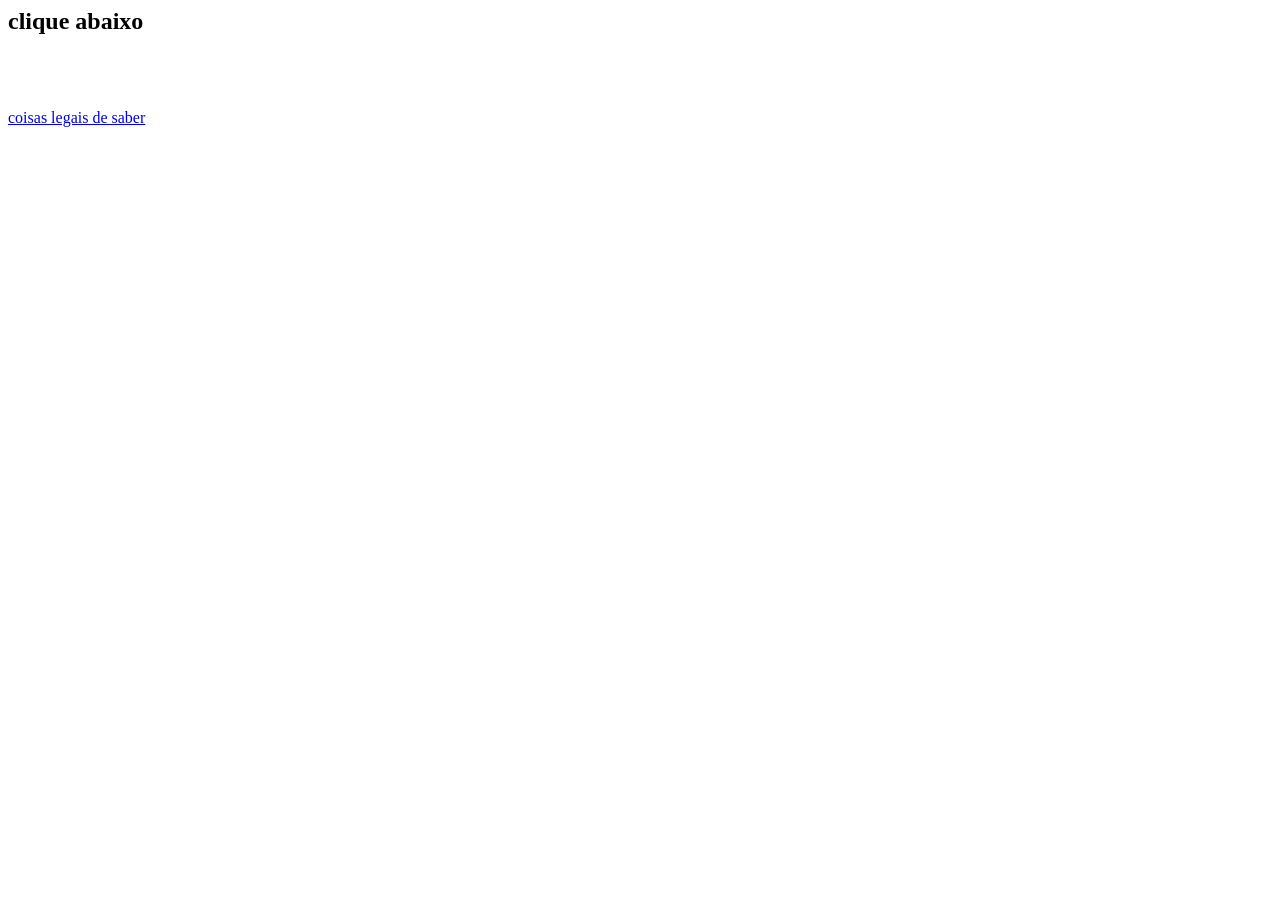
<file: index.html>
<html lang="pt-br">
<head>
  <link rel="icon" type="image/png" href="pics/image.png"/>
    <title>
      bom dia
    </title>
  </head>
  <body>
    <h2> clique abaixo </h2>
    <br>
    
    <br>
      <br>
      <a href="/outros">
        coisas legais de saber
      </a>
      <br>
  </body>
</html>
</file>
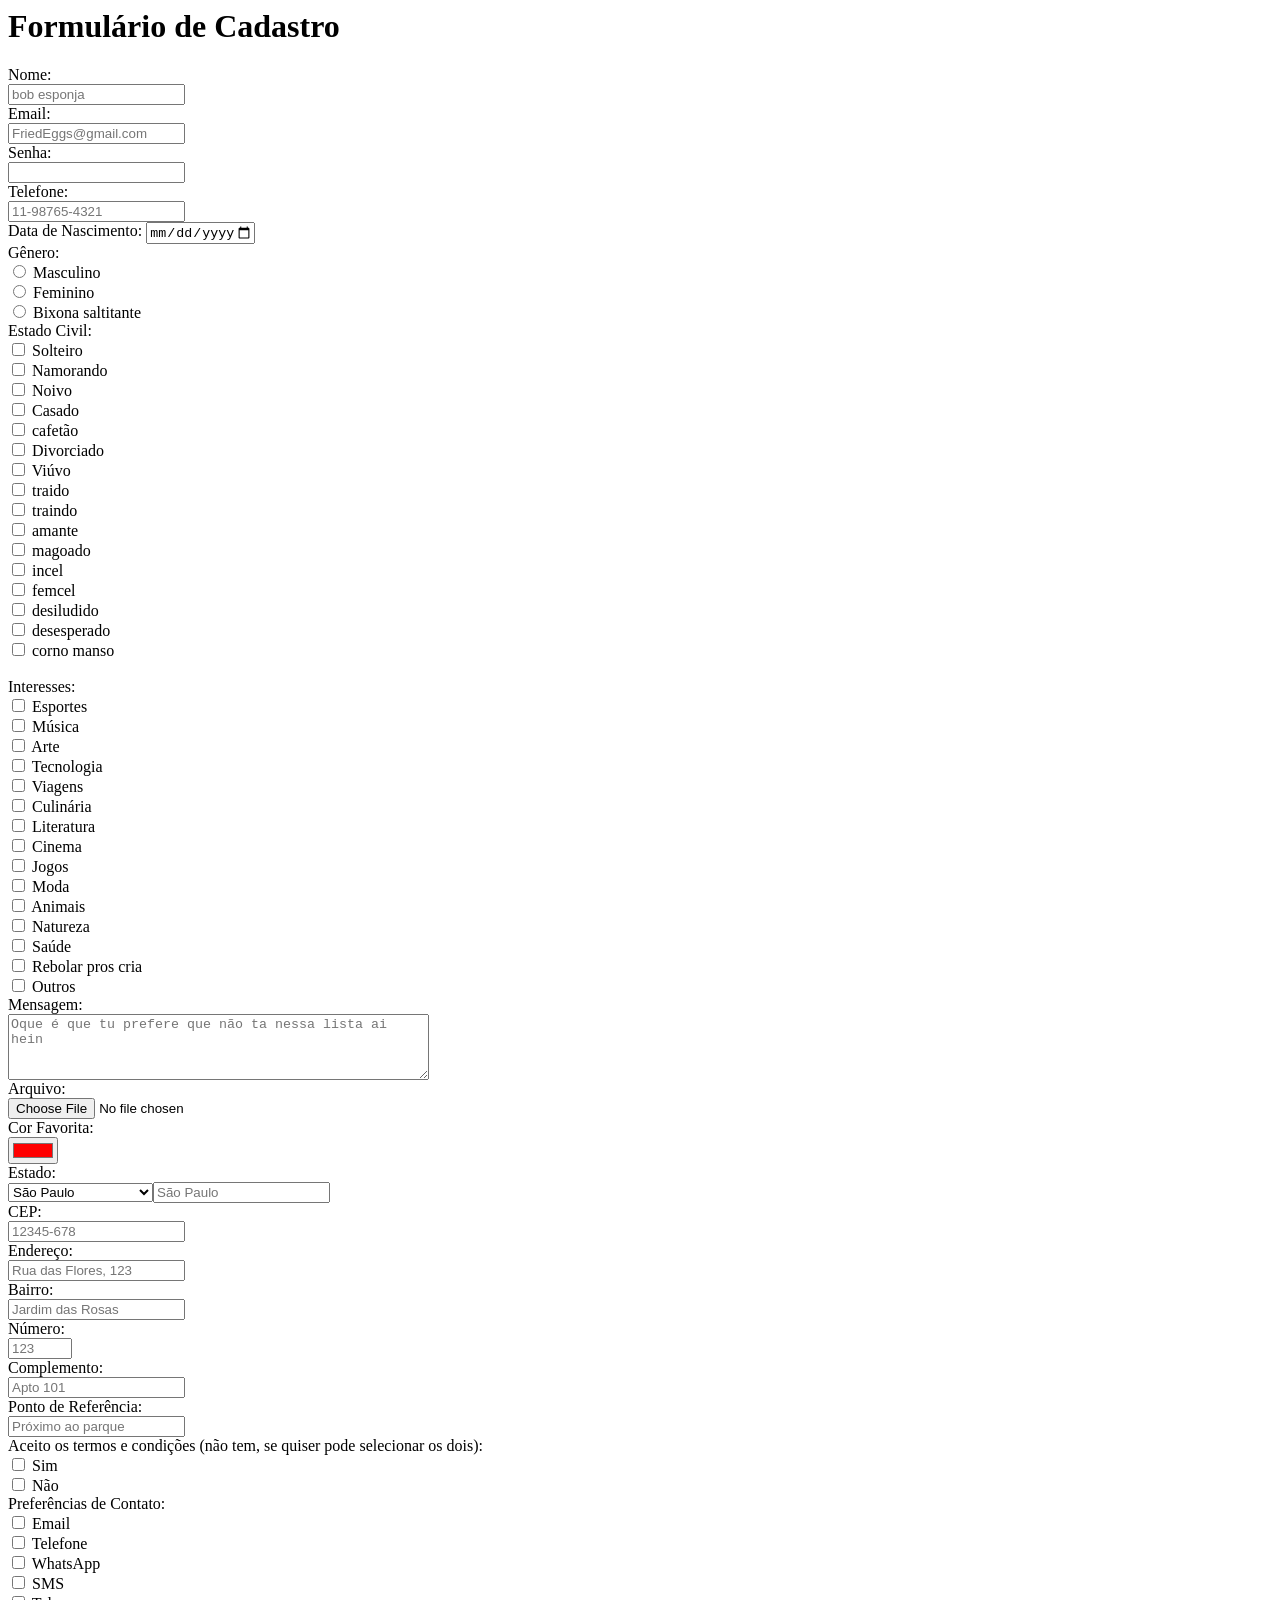
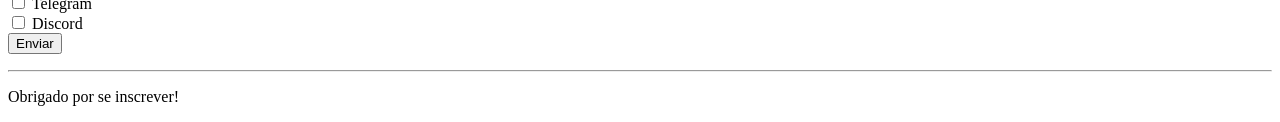
<file: forms.html>
<html>
    <html lang="pt-br">
<head>
  <link rel="icon" type="image/png" href="pics/image.png"/>
    <title>
      bom dia
    </title>
  </head>
    <form action="index.html" method="post">
        <h1>Formulário de Cadastro</h1>
        <label for="nome">Nome:</label>
        <br>
        <input type="text" id="nome" name="nome" minlength="5" maxlength="50" placeholder="bob esponja" required>
        <br>
        <label for="email">Email:</label>
        <br>
        <input type="email" id="email" name="email" placeholder="FriedEggs@gmail.com">
        <br>
        <label for="senha">Senha:</label>
        <br>
        <input type="password" id="senha" name="senha" min="6" maxlength="24" required>
        <br>
        <label for="telefone">Telefone:</label>
        <br>
        <input type="tel" id="telefone" name="telefone" pattern="[0-9]{2}-[0-9]{5}-[0-9]{4}" placeholder="11-98765-4321">
        <br>
        <label for="data_nascimento">Data de Nascimento:</label>
        <input type="date" id="data_nascimento" name="data_nascimento" min="1900-01-01" max="2023-12-31" required>
        <br>
        <label for="genero">Gênero:</label>
        <br>
        <input type="radio" id="masculino" name="genero" value="masculino">
        <label for="masculino">Masculino</label>
        <br>
        <input type="radio" id="feminino" name="genero" value="feminino">
        <label for="feminino">Feminino</label>
        <br>
        <input type="radio" id="outro" name="genero" value="outro">
        <label for="outro">Bixona saltitante</label>
        <br>
        <label for="estado_civil">Estado Civil:</label>
        <br>
        <input type="checkbox" id="solteiro" name="estado_civil" value="solteiro">
        <label for="solteiro">Solteiro</label>
        <br>
        <input type="checkbox" id="namorando" name="estado_civil" value="namorando">
        <label for="namorando">Namorando</label>
        <br>
        <input type="checkbox" id="noivo" name="estado_civil" value="noivo">
        <label for="noivo">Noivo</label>
        <br>
        <input type="checkbox" id="casado" name="estado_civil" value="casado">
        <label for="casado">Casado</label>
        <br>
        <input type="checkbox" id="cafetao" name="estado_civil" value="cafetao">
        <label for="cafetao">cafetão</label>
        <br>
        <input type="checkbox" id="divorciado" name="estado_civil" value="divorciado">
        <label for="divorciado">Divorciado</label>
        <br>
        <input type="checkbox" id="viuvo" name="estado_civil" value="viuvo">
        <label for="viuvo">Viúvo</label>
        <br>
        <input type="checkbox" id="traido" name="estado_civil" value="traido">
        <label for="traido">traido</label>
        <br>
        <input type="checkbox" id="traidor" name="estado_civil" value="traidor">
        <label for="traidor">traindo</label>
        <br>
        <input type="checkbox" id="amante" name="estado_civil" value="amante">
        <label for="amante">amante</label>
        <br>
        <input type="checkbox" id="magoado" name="estado_civil" value="magoado">
        <label for="magoado">magoado</label>
        <br>
        <input type="checkbox" id="incel" name="estado_civil" value="incel">
        <label for="incel">incel</label>
        <br>
        <input type="checkbox" id="femcel" name="estado_civil" value="femcel">
        <label for="femcel">femcel</label>
        <br>
        <input type="checkbox" id="desiludido" name="estado_civil" value="desiludido">
        <label for="desiludido">desiludido</label>
        <br>
        <input type="checkbox" id="desesperado" name="estado_civil" value="desesperado">
        <label for="desesperado">desesperado</label>
        <br>
        <input type="checkbox" id="cornomanso" name="estado_civil" value="cornomanso">
        <label for="cornomanso">corno manso</label>
        
        <br>
        <br>
        <label for="interesses">Interesses:</label>
        <br>
        <input type="checkbox" id="esportes" name="interesses" value="esportes">
        <label for="esportes">Esportes</label>
        <br>
        <input type="checkbox" id="musica" name="interesses" value="musica">
        <label for="musica">Música</label>
        <br>
        <input type="checkbox" id="arte" name="interesses" value="arte">
        <label for="arte">Arte</label>
        <br>
        <input type="checkbox" id="tecnologia" name="interesses" value="tecnologia">
        <label for="tecnologia">Tecnologia</label>
        <br>
        <input type="checkbox" id="viagens" name="interesses" value="viagens">
        <label for="viagens">Viagens</label>
        <br>
        <input type="checkbox" id="culinaria" name="interesses" value="culinaria">
        <label for="culinaria">Culinária</label>
        <br>
        <input type="checkbox" id="literatura" name="interesses" value="literatura">
        <label for="literatura">Literatura</label>
        <br>
        <input type="checkbox" id="cinema" name="interesses" value="cinema">
        <label for="cinema">Cinema</label>
        <br>
        <input type="checkbox" id="jogos" name="interesses" value="jogos">
        <label for="jogos">Jogos</label>
        <br>
        <input type="checkbox" id="moda" name="interesses" value="moda">
        <label for="moda">Moda</label>
        <br>
        <input type="checkbox" id="animais" name="interesses" value="animais">
        <label for="animais">Animais</label>
        <br>
        <input type="checkbox" id="natureza" name="interesses" value="natureza">
        <label for="natureza">Natureza</label>
        <br>
        <input type="checkbox" id="saude" name="interesses" value="saude">
        <label for="saude">Saúde</label>
        <br>
        <input type="checkbox" id="modificacao" name="interesses" value="modificacao">
        <label for="modificacao">Rebolar pros cria</label>
        <br>
        <input type="checkbox" id="outros" name="interesses" value="outros">
        <label for="outros">Outros</label>
        <br>
        <label for="mensagem">Mensagem:</label>
        <br>
        <textarea id="mensagem" name="mensagem" rows="4" cols="50" placeholder="Oque é que tu prefere que não ta nessa lista ai hein"></textarea>
        <br>
        <label for="arquivo">Arquivo:</label>
        <br>
        <input type="file" id="arquivo" name="arquivo" accept=".jpg, .jpeg, .png, .pdf">
        <br>
        <label for="cor_favorita">Cor Favorita:</label>
        <br>
        <input type="color" id="cor_favorita" name="cor_favorita" value="#ff0000">
        <br>
        <label for="estado">Estado:</label>
        <br>
        <select id="estado" name="estado">
            <option value="SP">São Paulo</option>
            <option value="RJ">Rio de Janeiro</option>
            <option value="MG">Minas Gerais</option>
            <option value="RS">Rio Grande do Sul</option>
            <option value="BA">Bahia</option>
            <option value="PR">Paraná</option>
            <option value="SC">Santa Catarina</option>
            <option value="DF">Distrito Federal</option>
            <option value="GO">Goiás</option>
            <option value="PE">Pernambuco</option>
            <option value="CE">Ceará</option>
            <option value="MA">Maranhão</option>
            <option value="PA">Pará</option>
            <option value="AM">Amazonas</option>
            <option value="MT">Mato Grosso</option>
            <option value="MS">Mato Grosso do Sul</option>
            <option value="AL">Alagoas</option>
            <option value="PB">Paraíba</option>
            <option value="PI">Piauí</option>
            <option value="SE">Sergipe</option>
            <option value="RN">Rio Grande do Norte</option>
            <option value="ES">Espírito Santo</option>
            <option value="AC">Acre</option>
            <option value="AP">Amapá</option>
            <option value="RR">Roraima</option>
            <option value="TO">Tocantins</option>
            <option value="RO">Rondônia</option>
            <br>
            <br>
            <label for="cidade">Cidade:</label>
            <br>
            <input type="text" id="cidade" name="cidade" placeholder="São Paulo">
            <br>
            <label for="cep">CEP:</label>
            <br>
            <input type="text" id="cep" name="cep" pattern="[0-9]{5}-[0-9]{3}" placeholder="12345-678">
            <br>
            <label for="endereco">Endereço:</label>
            <br>
            <input type="text" id="endereco" name="endereco" placeholder="Rua das Flores, 123">
            <br>
            <label for="bairro">Bairro:</label>
            <br>
            <input type="text" id="bairro" name="bairro" placeholder="Jardim das Rosas">
            <br>
            <label for="numero">Número:</label>
            <br>
            <input type="number" id="numero" name="numero" min="1" max="9999" placeholder="123">
            <br>
            <label for="complemento">Complemento:</label>
            <br>
            <input type="text" id="complemento" name="complemento" placeholder="Apto 101">
            <br>
            <label for="referencia">Ponto de Referência:</label>
            <br>
            <input type="text" id="referencia" name="referencia" placeholder="Próximo ao parque">
            <br>
            <label for="aceito">Aceito os termos e condições (não tem, se quiser pode selecionar os dois):</label>
            <br>
        <input type="checkbox" id="aceito" name="aceito" value="sim" required>
        <label for="aceito">Sim</label>
        <br>
        <input type="checkbox" id="nao_aceito" name="nao_aceito" value="nao">
        <label for="nao_aceito">Não</label>
        <br>
        <label for="preferencias">Preferências de Contato:</label>
        <br>
        <input type="checkbox" id="email_preferido" name="preferencias" value="email">
        <label for="email_preferido">Email</label>
        <br>
        <input type="checkbox" id="telefone_preferido" name="preferencias" value="telefone">
        <label for="telefone_preferido">Telefone</label>
        <br>
        <input type="checkbox" id="whatsapp_preferido" name="preferencias" value="whatsapp">
        <label for="whatsapp_preferido">WhatsApp</label>
        <br>
        <input type="checkbox" id="sms_preferido" name="preferencias" value="sms">
        <label for="sms_preferido">SMS</label>
        <br>
        <input type="checkbox" id="telegram_preferido" name="preferencias" value="telegram">
        <label for="telegram_preferido">Telegram</label>
        <br>
        <input type="checkbox" id="discord_preferido" name="preferencias" value="discord">
        <label for="discord_preferido">Discord</label>
        <br>
        <input type="submit" value="Enviar">
    
    </form>
    <hr>

    <p>Obrigado por se inscrever!</p>
</html>
</file>
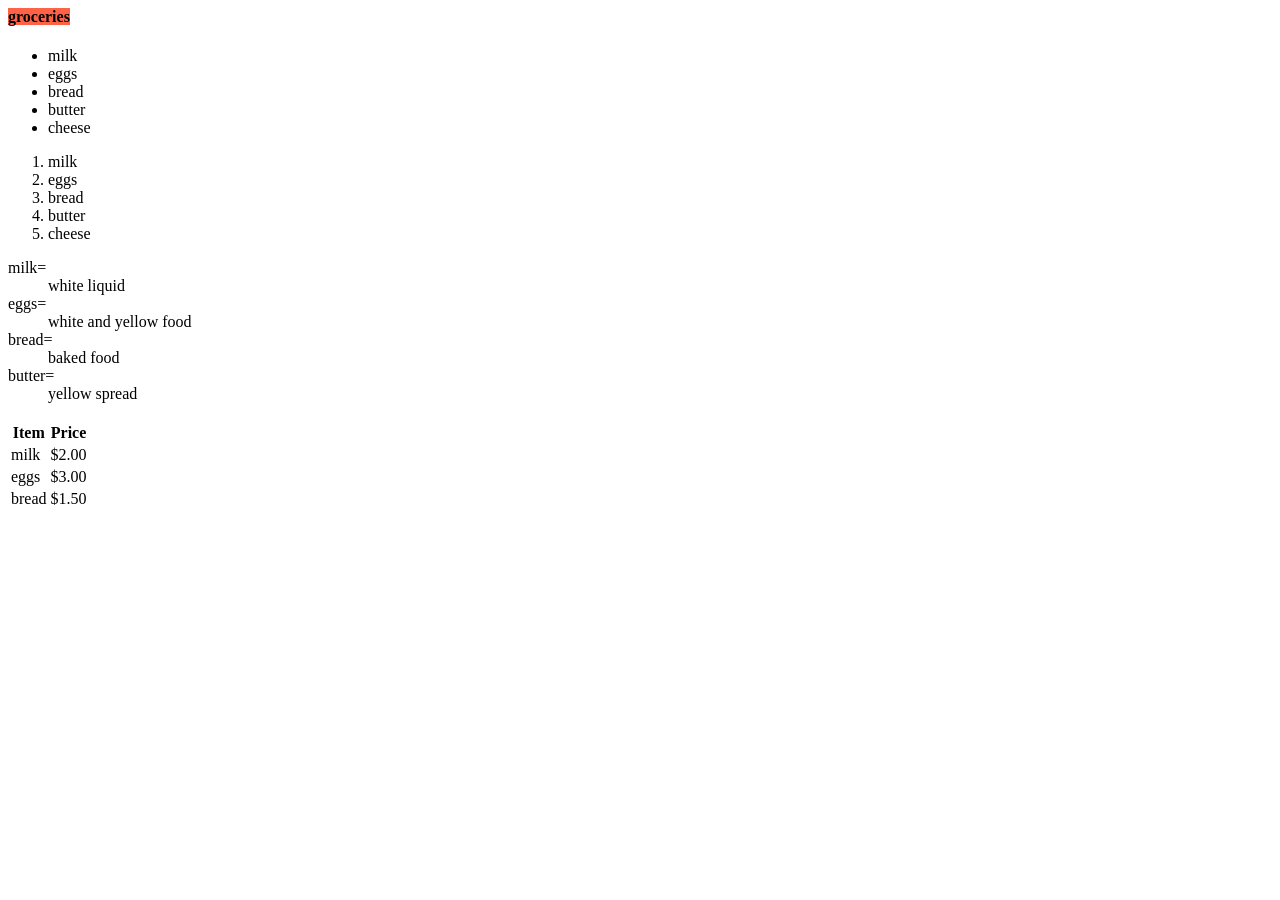
<file: groceries.html>
<html>
    <html lang="pt-br">
<head>
  <link rel="icon" type="image/png" href="pics/image.png"/>
    <title>
      bom dia
    </title>
  </head>
    <h4>
        <span style="background-color: tomato;">groceries</span>
    </h4>
<ul> <!--ul is for unordered list, li is for list item-->
    <li>milk</li>
    <li>eggs</li>
    <li>bread</li>
    <li>butter</li>
    <li>cheese</li>
</ul>
<ol> <!--ol is for ordered list-->
    <li>milk</li>
    <li>eggs</li>
    <li>bread</li>
    <li>butter</li>
    <li>cheese</li>
</ol>
<dl> <!--dl is for description list, dt is for description term, and dd is for description definition-->
    <dt>milk=</dt>
    <dd>white liquid</dd>
    <dt>eggs=</dt>
    <dd>white and yellow food</dd>
    <dt>bread=</dt>
    <dd>baked food</dd>
    <dt>butter=</dt>
    <dd>yellow spread</dd>
    <br>    
    <table>
        <tr> <!--tr is for table row-->
            <th>Item</th> <!--th is for table header-->
            <th>Price</th>
        </tr>
        <tr> <!--tr is for table row-->
            <td>milk</td> <!--td is for table data-->
            <td>$2.00</td>
        </tr>
        <tr>
            <td>eggs</td>
            <td>$3.00</td>
        </tr>
        <tr>
            <td>bread</td>
            <td>$1.50</td>
        </tr>
    </table>
    </html>
</file>
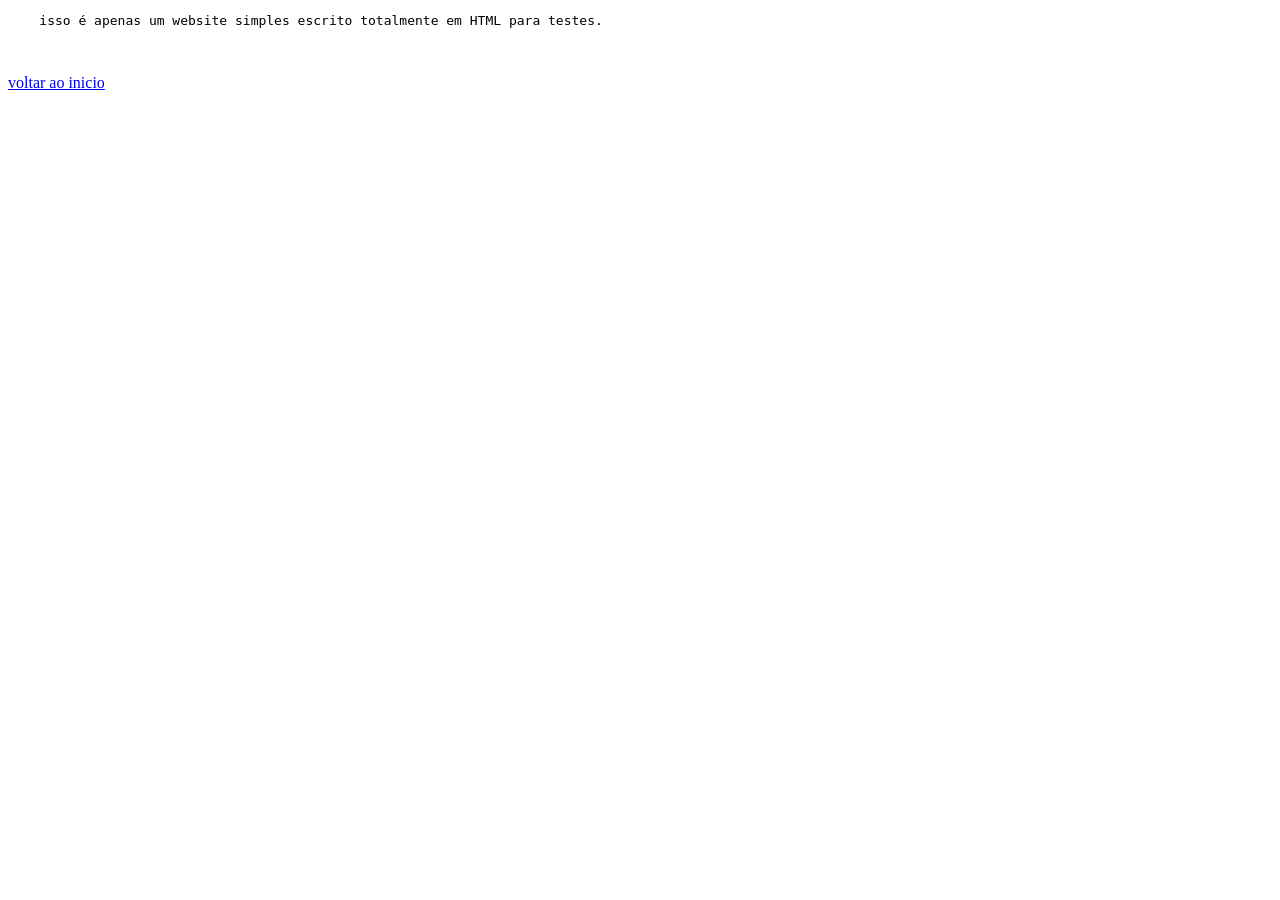
<file: infos.html>
<!DOCTYPE html>
<html lang="pt-br">
<head>
  <link rel="icon" type="image/png" href="pics/image.png"/>
    <title>
      bom dia
    </title>
  </head>
<pre>
    isso é apenas um website simples escrito totalmente em HTML para testes.
    </pre>
    <br>
    <a href="./">
        voltar ao inicio
    </a>
</file>
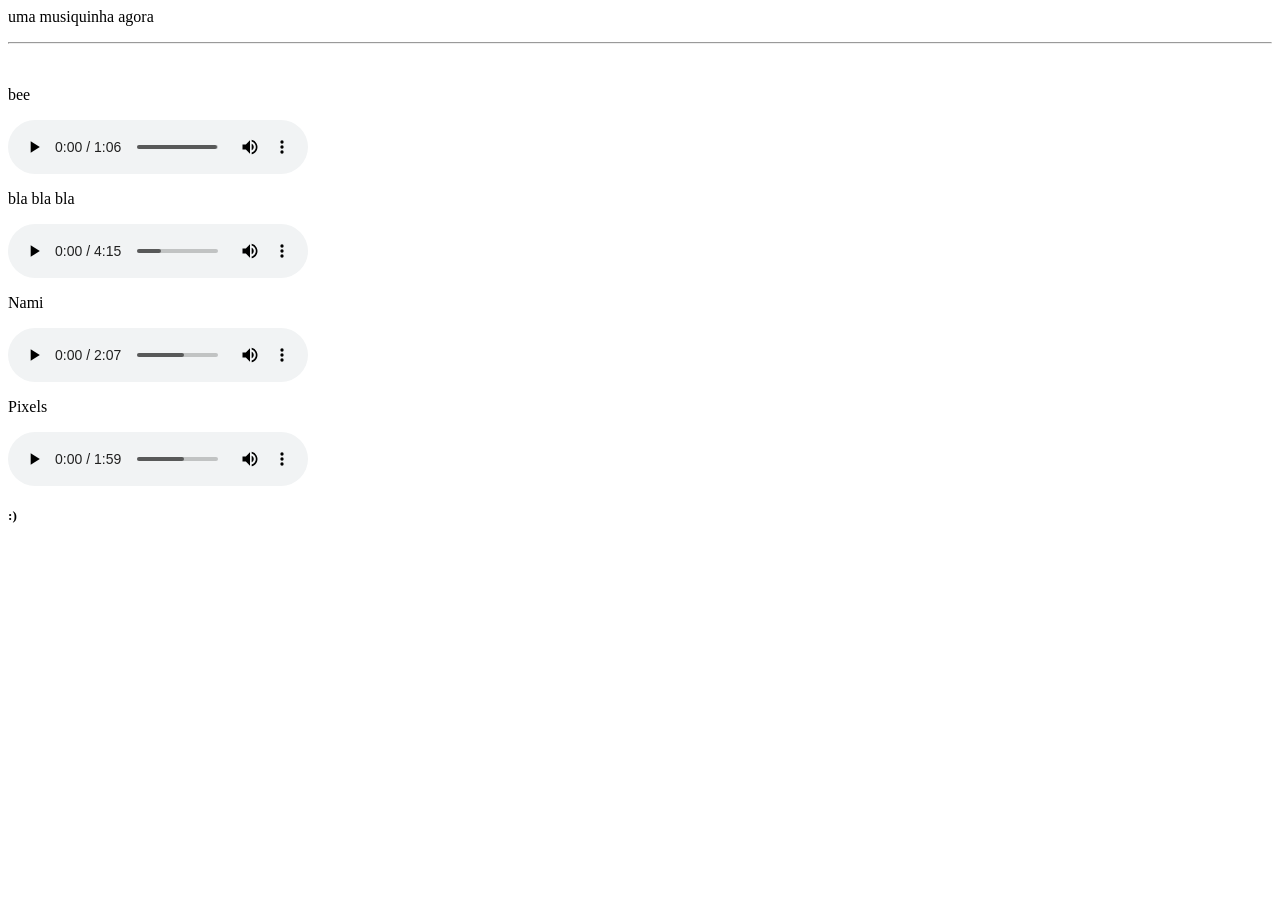
<file: musics.html>
<html>
    <html lang="pt-br">
<head>
  <link rel="icon" type="image/png" href="pics/image.png"/>
    <title>
      bom dia
    </title>
  </head>
<p> uma musiquinha agora </p>
<hr>
        <!--audio is for audio, controls is for the controls of the audio-->
        <br>
        <p>bee</p>
        <audio controls>
            <source src="songs/spotifydown.com - bee..mp3" type="audio/mp3">
        </audio>
        <br>
        <p>bla bla bla</p>
        <audio controls>
            <source src="songs/spotifydown.com - Bla Bla Bla.mp3" type="audio/mp3">
        </audio>
        <br>
        <p>Nami</p>
        <audio controls>
            <source src="songs/spotifydown.com - Nami.mp3" type="audio/mp3">
        </audio>
        <br>
        <p>Pixels</p>
        <audio controls>
            <source src="songs/spotifydown.com - Pixels.mp3" type="audio/mp3">
        </audio>
        <br>
        <h5>:)</h5>
        <br>
        </html>
</file>
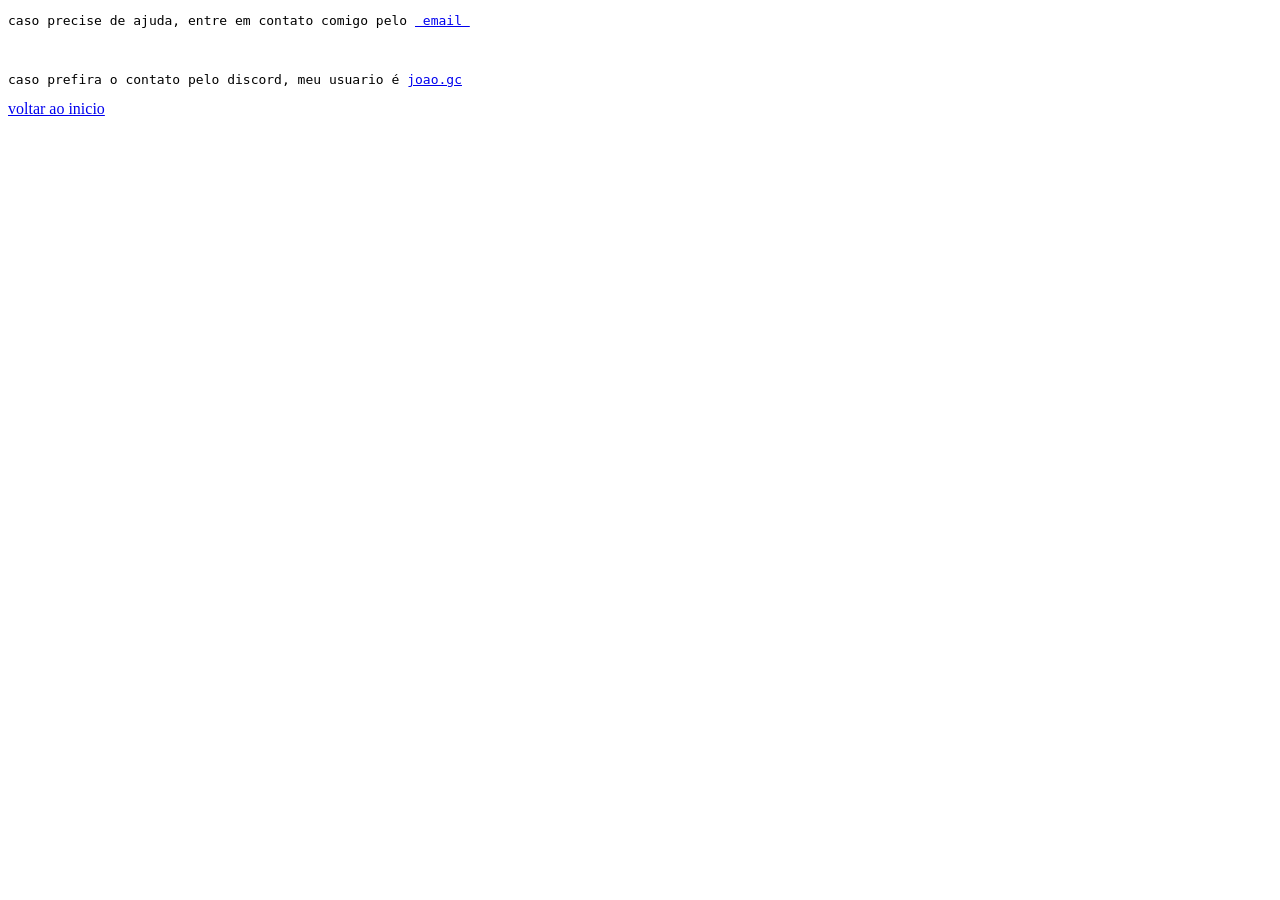
<file: numero.html>
<!DOCTYPE html>
<html lang="pt-br">
<head>
  <link rel="icon" type="image/png" href="pics/image.png"/>
    <title>
      bom dia
    </title>
  </head>
<pre>
caso precise de ajuda, entre em contato comigo pelo <a href="mailto:joao@cappellari.xyz"> email </a>
</pre>
<br>
<pre>caso prefira o contato pelo discord, meu usuario é <a href="discord://">joao.gc</pre> </a>
<a href="./"> <!--link to the index page--> 
    voltar ao inicio
</file>
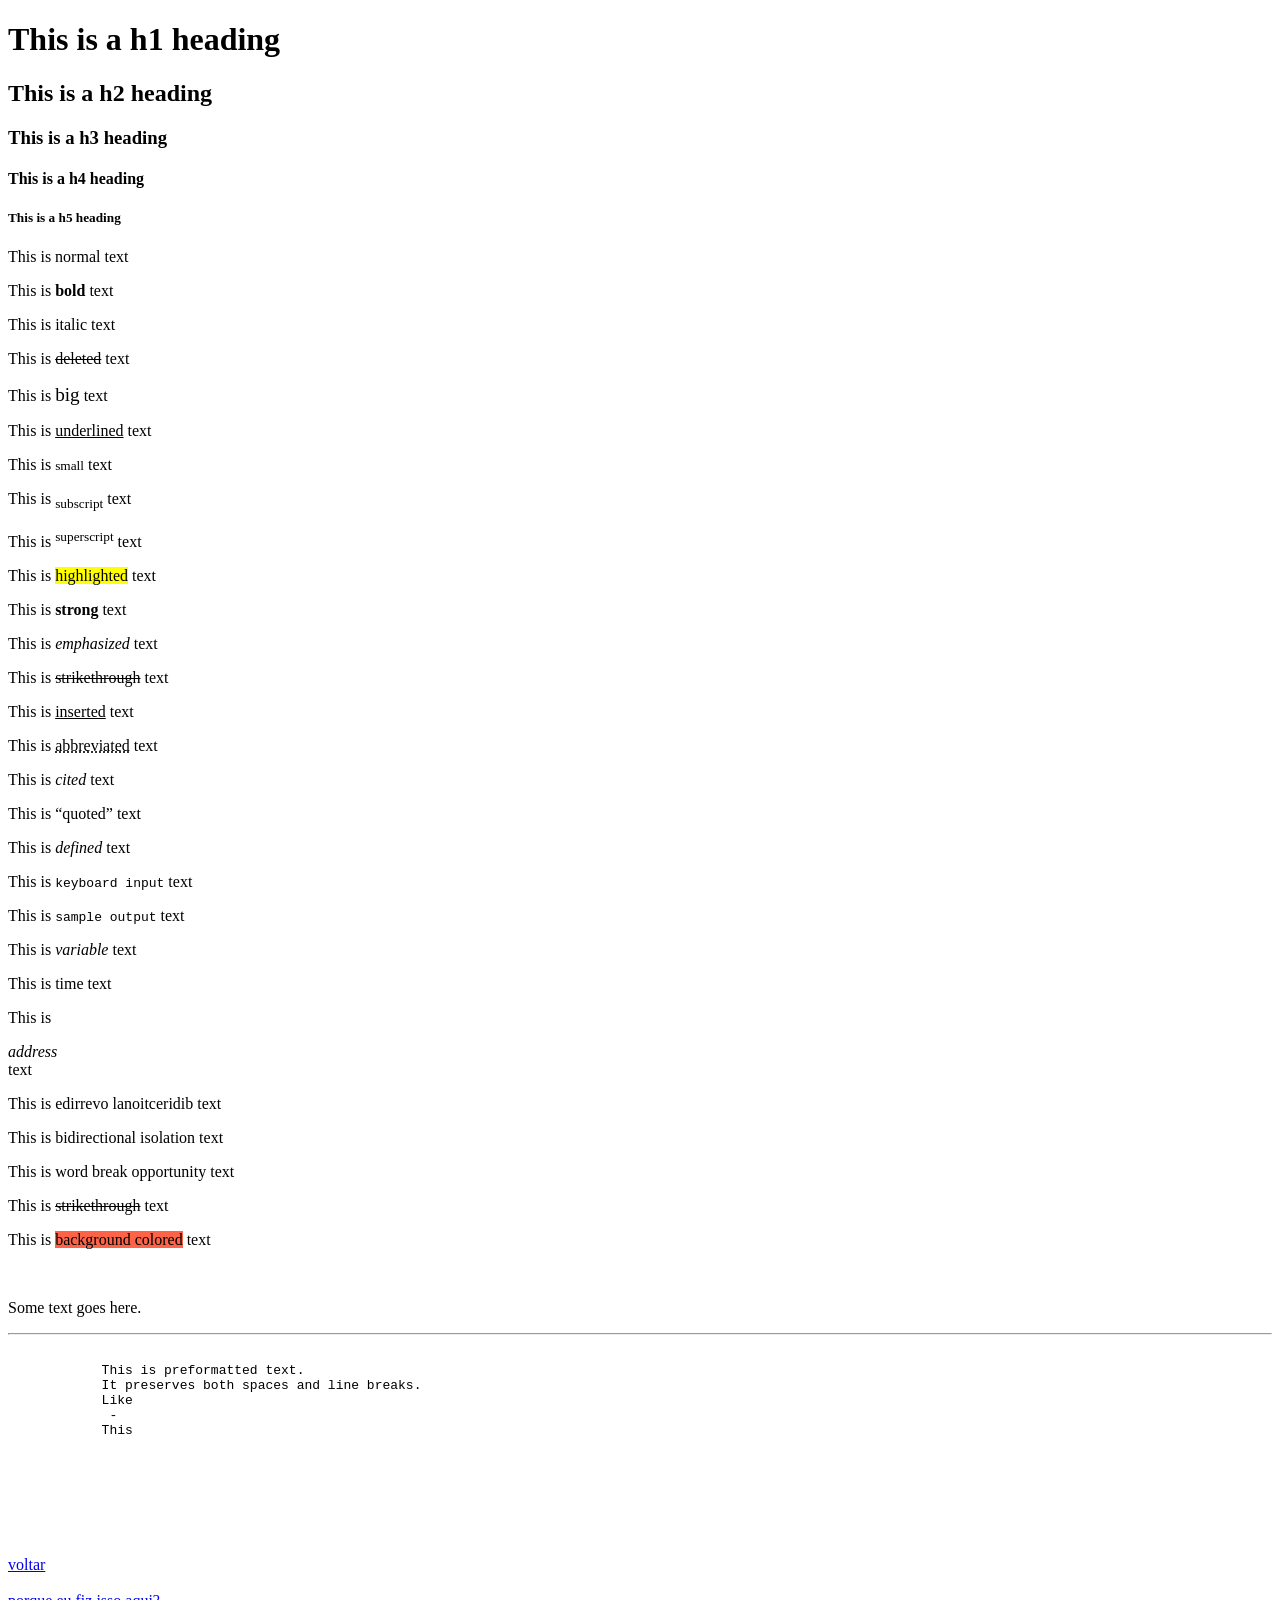
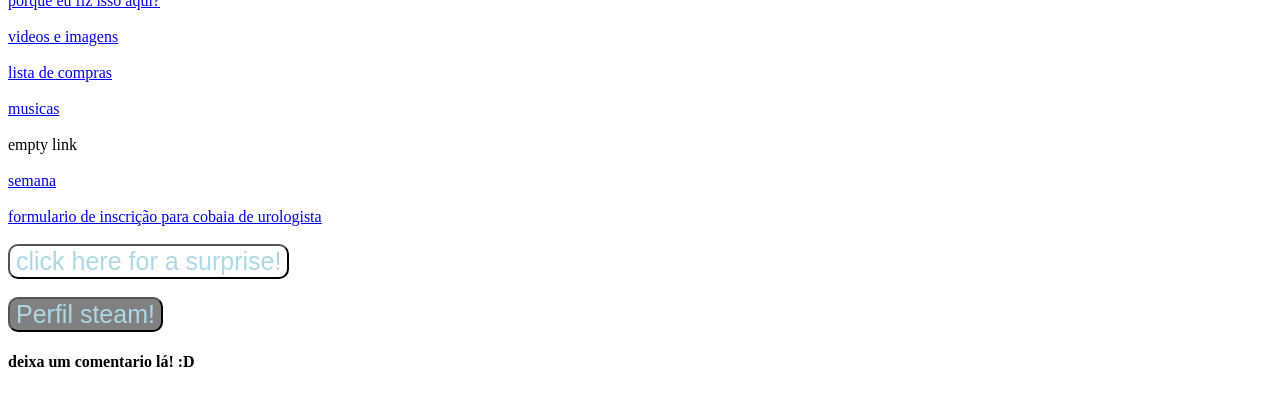
<file: outros.html>
<!DOCTYPE html>
<html>
    <head> <!--head is the head of the website-->
        <link rel="icon" type="image/png" href="pics/image.png"/>
        <title>Meu segundo site</title> <!--title of the tab-->
    </head>
    <body> <!--body is the body of the page, the init and the exit-->
        <h1>This is a h1 heading</h1>
        <h2>This is a h2 heading</h2>
        <h3>This is a h3 heading</h3>
        <h4>This is a h4 heading</h4>
        <h5>This is a h5 heading</h5>
        <p>This is normal text</p>
        <p>This is <b>bold</b> text</p>
        <p>This is <italic>italic</italic> text</p>
        <p>This is <del>deleted</del> text</p>
        <p>This is <big>big</big> text</p>
        <p>This is <u>underlined</u> text</p>
        <p>This is <small>small</small> text</p>
        <p>This is <sub>subscript</sub> text</p>
        <p>This is <sup>superscript</sup> text</p>
        <p>This is <mark>highlighted</mark> text</p>
        <p>This is <strong>strong</strong> text</p>
        <p>This is <em>emphasized</em> text</p>
        <p>This is <s>strikethrough</s> text</p>
        <p>This is <ins>inserted</ins> text</p>
        <p>This is <abbr title="abbreviation">abbreviated</abbr> text</p>
        <p>This is <cite>cited</cite> text</p>
        <p>This is <q>quoted</q> text</p>
        <p>This is <dfn>defined</dfn> text</p>
        <p>This is <kbd>keyboard input</kbd> text</p>
        <p>This is <samp>sample output</samp> text</p>
        <p>This is <var>variable</var> text</p>
        <p>This is <time datetime="2023-10-01">time</time> text</p>
        <p>This is <address>address</address> text</p>
        <p>This is <bdo dir="rtl">bidirectional override</bdo> text</p>
        <p>This is <bdi>bidirectional isolation</bdi> text</p>
        <p>This is <wbr>word break opportunity</wbr> text</p>
        <p>This is <s>strikethrough</s> text</p>
        <p>This is <span style="background-color: tomato;">background colored</span> text</p>
<br> <!--br is a line break-->
        <p> <!--p is for paragraphs-->
            Some text goes here.
        </p>
        <hr> <!--hr is for some type of underline or a line-->
        <pre> <!--pre is for preformated text, it preservers lines, spaces and-->
            This is preformatted text.
            It preserves both spaces and line breaks.
            Like
             -
            This
        </pre>
         <br>
        <br>
        <br>
        <br>
        <br>
        <a href="./" 
            title=""> <!--title before target is for the tab title on the head-->
                             <!--target="_blank" is for the link to open in a new tab--> 
                            <!--href mean "hyper text reference"-->
            voltar  <!--hyperlink title-->
        </a>
        <br>

        <br>
        <a href="/infos">
            porque eu fiz isso aqui?
            </a>
        <br>
        <br>
        <a href="/videos and pics">
            videos e imagens
            </a>
            <br>
            <br>
            <a href="/groceries">
                lista de compras
            </a>
            <br>
            <br>
            <a href="/musics">
                musicas
            </a>
            <br>
            <br>
            <!--<a href="numero.html">
                contato-->
                empty link
            </a>
            <br>
            <br>
            <a href="/week">
                semana
            </a>
            <br>
            <br>
            <a href="/forms">
                formulario de inscrição para cobaia de urologista
            </a>
            <br>
            <br>
            <a href="/profile">
            <button style="font-size: 25px; 
            background-color: rgb(255, 255, 255); 
            color: lightblue; 
            border-radius: 10px;" 
            onclick="alert('surprise coming!')">click here for a surprise!           
            </button>
         </a>
            <br>
            <br>
            <!--button is for button-->
         <a href="https://steamcommunity.com/id/cappellari/">
            <button style="font-size: 25px; 
            background-color: grey; 
            color: lightblue; 
            border-radius: 10px;" 
            onclick="alert('redirecting!')">Perfil steam!           
            </button>
         </a>
         <h4>deixa um comentario lá! :D</h4>
        <br>
    </body>
</html>
</file>
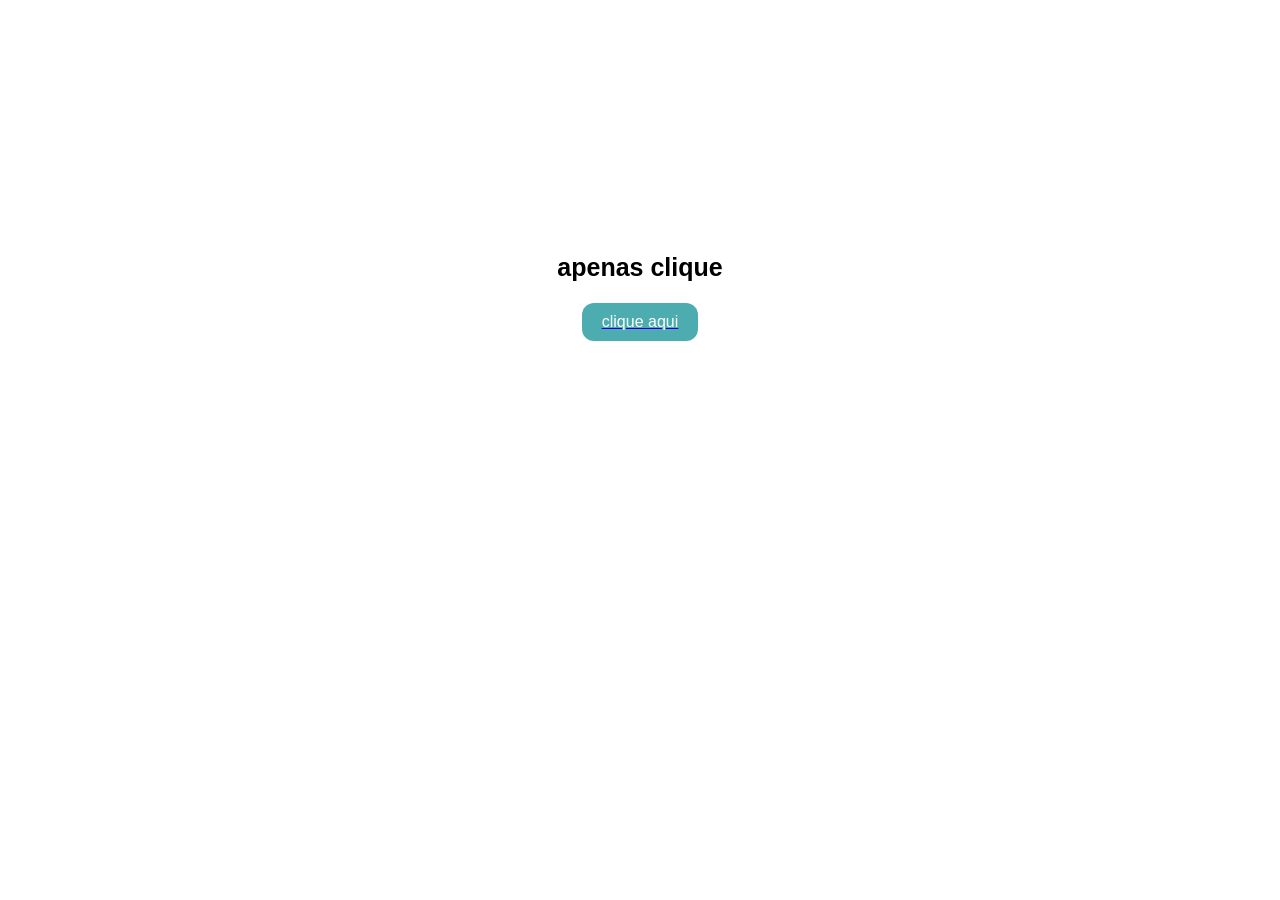
<file: profile.html>
<!DOCTYPE html>
<html lang="en">
<head>
    <meta charset="UTF-8">
    <meta name="viewport" content="width=device-width, initial-scale=1.0">
    <link rel=icon href="pics/GitHub-Mark-ea2971cee799.png" type="image/png">
    <link rel="stylesheet" href="profile.css">
    <title>olá</title>
</head>
<body>


  <!--<div class="backdiv">
    <video autoplay loop muted plays-inline class="backvideo">
      <source src="video/videoplayback.mp4" type="video/mp4">
    </video>
  </div>-->


  <div>
  <h2 id="text" class="texto">apenas clique</h2>
  </div>
  <a href="#" onclick="playSound(); return false;">
  <button class="buttontroll" id="butaozin">clique aqui</button>
  </a>
  <audio id="audioPlayer" src="songs/vamo ve.mp3" ></audio>


<script src="profile.js"></script>
</body>
</html>
</file>
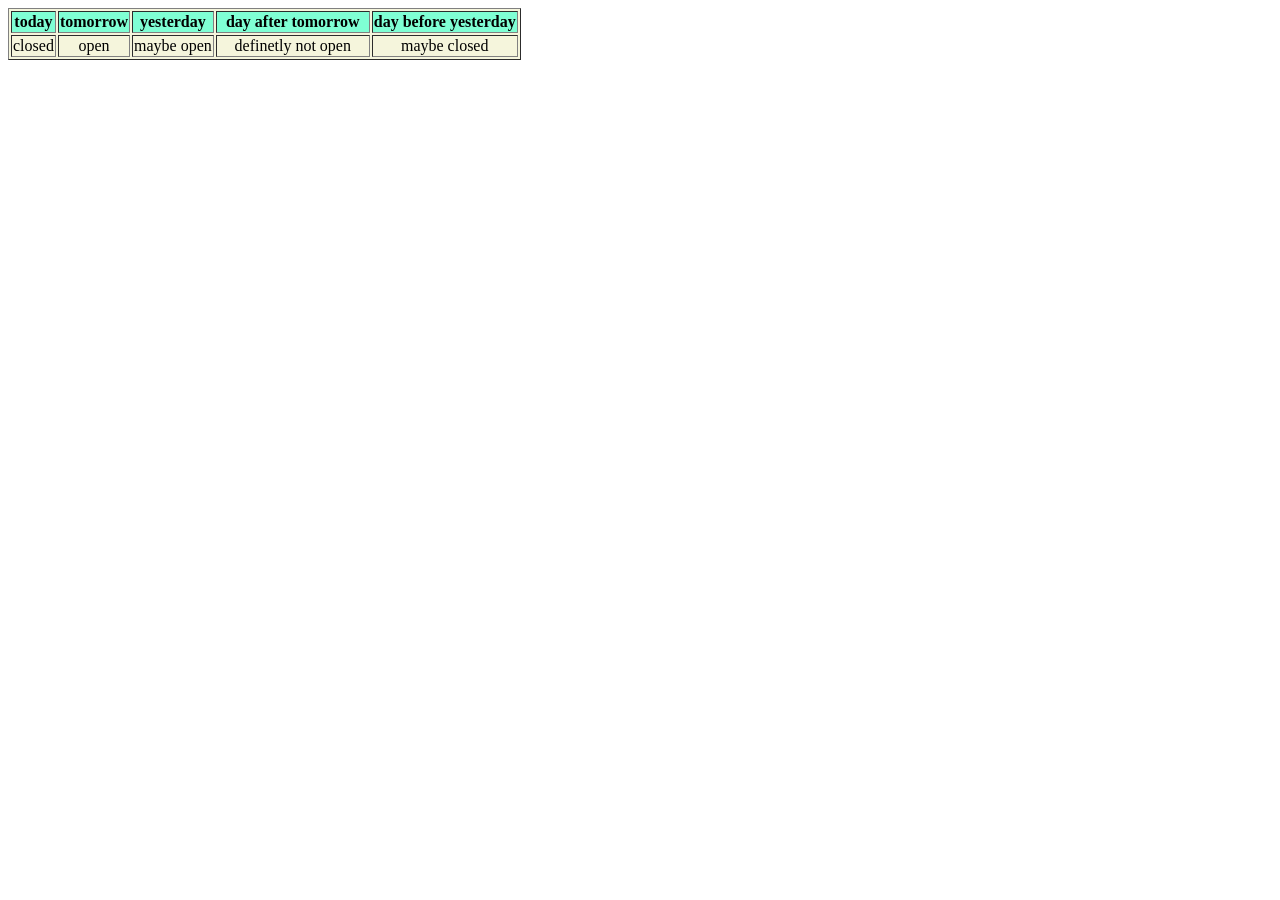
<file: week.html>
<html>
    <html lang="pt-br">
<head>
  <link rel="icon" type="image/png" href="pics/image.png"/>
    <title>
      bom dia
    </title>
  </head>
<table border="1" style="background-color: beige;">
    <tr align="center" style="background-color: aquamarine;"> 
        <th>today</th> <!--th is for table header-->
        <th>tomorrow</th>
        <th>yesterday</th>
        <th width="150">day after tomorrow</th> <!--width is for the width of the table-->
        <th>day before yesterday</th>
    </tr> 
    <tr align="center"> <!--align is for the alignment of the table-->
        <td>closed</td>
        <td>open</td>
        <td>maybe open</td>
        <td>definetly not open</td>
        <td>maybe closed</td>
    </tr>
</table>
</html>
</file>
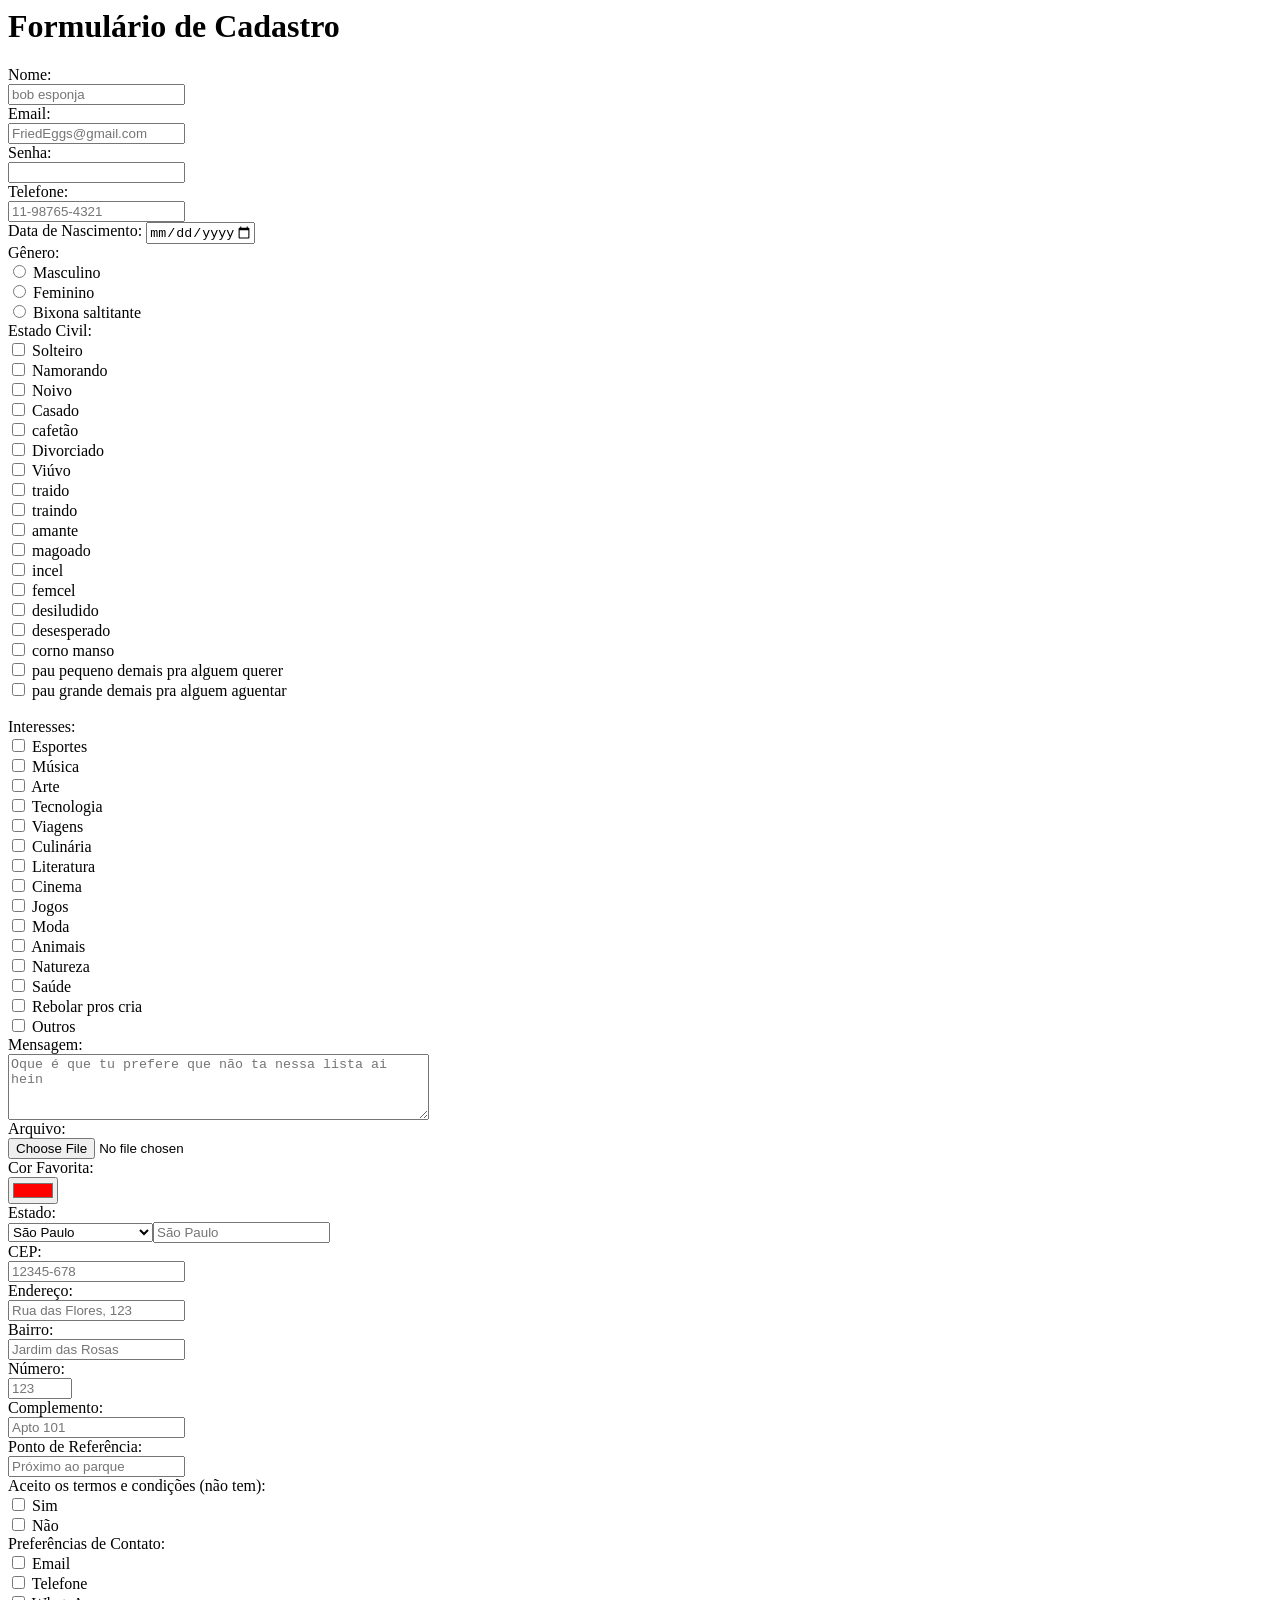
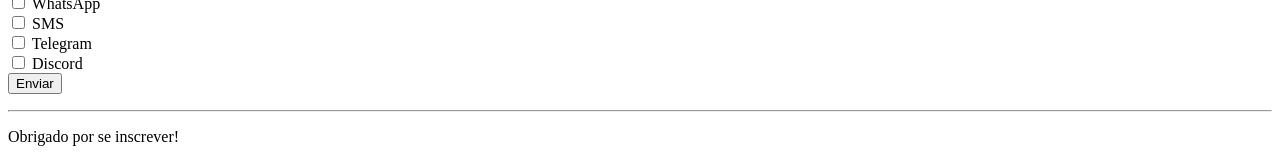
<file: tips/forms.html>
<html>
    <html lang="pt-br">
<head>
  <link rel="icon" type="image/png" href="pics/image.png"/>
    <title>
      bom dia
    </title>
  </head>
    <form action="index.html" method="post">
        <h1>Formulário de Cadastro</h1>
        <label for="nome">Nome:</label>
        <br>
        <input type="text" id="nome" name="nome" minlength="5" maxlength="50" placeholder="bob esponja" required>
        <br>
        <label for="email">Email:</label>
        <br>
        <input type="email" id="email" name="email" placeholder="FriedEggs@gmail.com">
        <br>
        <label for="senha">Senha:</label>
        <br>
        <input type="password" id="senha" name="senha" min="6" maxlength="24" required>
        <br>
        <label for="telefone">Telefone:</label>
        <br>
        <input type="tel" id="telefone" name="telefone" pattern="[0-9]{2}-[0-9]{5}-[0-9]{4}" placeholder="11-98765-4321">
        <br>
        <label for="data_nascimento">Data de Nascimento:</label>
        <input type="date" id="data_nascimento" name="data_nascimento" min="1900-01-01" max="2023-12-31" required>
        <br>
        <label for="genero">Gênero:</label>
        <br>
        <input type="radio" id="masculino" name="genero" value="masculino">
        <label for="masculino">Masculino</label>
        <br>
        <input type="radio" id="feminino" name="genero" value="feminino">
        <label for="feminino">Feminino</label>
        <br>
        <input type="radio" id="outro" name="genero" value="outro">
        <label for="outro">Bixona saltitante</label>
        <br>
        <label for="estado_civil">Estado Civil:</label>
        <br>
        <input type="checkbox" id="solteiro" name="estado_civil" value="solteiro">
        <label for="solteiro">Solteiro</label>
        <br>
        <input type="checkbox" id="namorando" name="estado_civil" value="namorando">
        <label for="namorando">Namorando</label>
        <br>
        <input type="checkbox" id="noivo" name="estado_civil" value="noivo">
        <label for="noivo">Noivo</label>
        <br>
        <input type="checkbox" id="casado" name="estado_civil" value="casado">
        <label for="casado">Casado</label>
        <br>
        <input type="checkbox" id="cafetao" name="estado_civil" value="cafetao">
        <label for="cafetao">cafetão</label>
        <br>
        <input type="checkbox" id="divorciado" name="estado_civil" value="divorciado">
        <label for="divorciado">Divorciado</label>
        <br>
        <input type="checkbox" id="viuvo" name="estado_civil" value="viuvo">
        <label for="viuvo">Viúvo</label>
        <br>
        <input type="checkbox" id="traido" name="estado_civil" value="traido">
        <label for="traido">traido</label>
        <br>
        <input type="checkbox" id="traidor" name="estado_civil" value="traidor">
        <label for="traidor">traindo</label>
        <br>
        <input type="checkbox" id="amante" name="estado_civil" value="amante">
        <label for="amante">amante</label>
        <br>
        <input type="checkbox" id="magoado" name="estado_civil" value="magoado">
        <label for="magoado">magoado</label>
        <br>
        <input type="checkbox" id="incel" name="estado_civil" value="incel">
        <label for="incel">incel</label>
        <br>
        <input type="checkbox" id="femcel" name="estado_civil" value="femcel">
        <label for="femcel">femcel</label>
        <br>
        <input type="checkbox" id="desiludido" name="estado_civil" value="desiludido">
        <label for="desiludido">desiludido</label>
        <br>
        <input type="checkbox" id="desesperado" name="estado_civil" value="desesperado">
        <label for="desesperado">desesperado</label>
        <br>
        <input type="checkbox" id="cornomanso" name="estado_civil" value="cornomanso">
        <label for="cornomanso">corno manso</label>
        <br>
        <input type="checkbox" id="paupequeno" name="estado_civil" value="paupequeno">
        <label for="paupequeno">pau pequeno demais pra alguem querer</label>
        <br>
        <input type="checkbox" id="paugrande" name="estado_civil" value="paugrande">
        <label for="paugrande">pau grande demais pra alguem aguentar</label>
        <br>
        <br>
        <label for="interesses">Interesses:</label>
        <br>
        <input type="checkbox" id="esportes" name="interesses" value="esportes">
        <label for="esportes">Esportes</label>
        <br>
        <input type="checkbox" id="musica" name="interesses" value="musica">
        <label for="musica">Música</label>
        <br>
        <input type="checkbox" id="arte" name="interesses" value="arte">
        <label for="arte">Arte</label>
        <br>
        <input type="checkbox" id="tecnologia" name="interesses" value="tecnologia">
        <label for="tecnologia">Tecnologia</label>
        <br>
        <input type="checkbox" id="viagens" name="interesses" value="viagens">
        <label for="viagens">Viagens</label>
        <br>
        <input type="checkbox" id="culinaria" name="interesses" value="culinaria">
        <label for="culinaria">Culinária</label>
        <br>
        <input type="checkbox" id="literatura" name="interesses" value="literatura">
        <label for="literatura">Literatura</label>
        <br>
        <input type="checkbox" id="cinema" name="interesses" value="cinema">
        <label for="cinema">Cinema</label>
        <br>
        <input type="checkbox" id="jogos" name="interesses" value="jogos">
        <label for="jogos">Jogos</label>
        <br>
        <input type="checkbox" id="moda" name="interesses" value="moda">
        <label for="moda">Moda</label>
        <br>
        <input type="checkbox" id="animais" name="interesses" value="animais">
        <label for="animais">Animais</label>
        <br>
        <input type="checkbox" id="natureza" name="interesses" value="natureza">
        <label for="natureza">Natureza</label>
        <br>
        <input type="checkbox" id="saude" name="interesses" value="saude">
        <label for="saude">Saúde</label>
        <br>
        <input type="checkbox" id="modificacao" name="interesses" value="modificacao">
        <label for="modificacao">Rebolar pros cria</label>
        <br>
        <input type="checkbox" id="outros" name="interesses" value="outros">
        <label for="outros">Outros</label>
        <br>
        <label for="mensagem">Mensagem:</label>
        <br>
        <textarea id="mensagem" name="mensagem" rows="4" cols="50" placeholder="Oque é que tu prefere que não ta nessa lista ai hein"></textarea>
        <br>
        <label for="arquivo">Arquivo:</label>
        <br>
        <input type="file" id="arquivo" name="arquivo" accept=".jpg, .jpeg, .png, .pdf">
        <br>
        <label for="cor_favorita">Cor Favorita:</label>
        <br>
        <input type="color" id="cor_favorita" name="cor_favorita" value="#ff0000">
        <br>
        <label for="estado">Estado:</label>
        <br>
        <select id="estado" name="estado">
            <option value="SP">São Paulo</option>
            <option value="RJ">Rio de Janeiro</option>
            <option value="MG">Minas Gerais</option>
            <option value="RS">Rio Grande do Sul</option>
            <option value="BA">Bahia</option>
            <option value="PR">Paraná</option>
            <option value="SC">Santa Catarina</option>
            <option value="DF">Distrito Federal</option>
            <option value="GO">Goiás</option>
            <option value="PE">Pernambuco</option>
            <option value="CE">Ceará</option>
            <option value="MA">Maranhão</option>
            <option value="PA">Pará</option>
            <option value="AM">Amazonas</option>
            <option value="MT">Mato Grosso</option>
            <option value="MS">Mato Grosso do Sul</option>
            <option value="AL">Alagoas</option>
            <option value="PB">Paraíba</option>
            <option value="PI">Piauí</option>
            <option value="SE">Sergipe</option>
            <option value="RN">Rio Grande do Norte</option>
            <option value="ES">Espírito Santo</option>
            <option value="AC">Acre</option>
            <option value="AP">Amapá</option>
            <option value="RR">Roraima</option>
            <option value="TO">Tocantins</option>
            <option value="RO">Rondônia</option>
            <br>
            <br>
            <label for="cidade">Cidade:</label>
            <br>
            <input type="text" id="cidade" name="cidade" placeholder="São Paulo">
            <br>
            <label for="cep">CEP:</label>
            <br>
            <input type="text" id="cep" name="cep" pattern="[0-9]{5}-[0-9]{3}" placeholder="12345-678">
            <br>
            <label for="endereco">Endereço:</label>
            <br>
            <input type="text" id="endereco" name="endereco" placeholder="Rua das Flores, 123">
            <br>
            <label for="bairro">Bairro:</label>
            <br>
            <input type="text" id="bairro" name="bairro" placeholder="Jardim das Rosas">
            <br>
            <label for="numero">Número:</label>
            <br>
            <input type="number" id="numero" name="numero" min="1" max="9999" placeholder="123">
            <br>
            <label for="complemento">Complemento:</label>
            <br>
            <input type="text" id="complemento" name="complemento" placeholder="Apto 101">
            <br>
            <label for="referencia">Ponto de Referência:</label>
            <br>
            <input type="text" id="referencia" name="referencia" placeholder="Próximo ao parque">
            <br>
            <label for="aceito">Aceito os termos e condições (não tem):</label>
            <br>
        <input type="checkbox" id="aceito" name="aceito" value="sim" required>
        <label for="aceito">Sim</label>
        <br>
        <input type="checkbox" id="nao_aceito" name="nao_aceito" value="nao">
        <label for="nao_aceito">Não</label>
        <br>
        <label for="preferencias">Preferências de Contato:</label>
        <br>
        <input type="checkbox" id="email_preferido" name="preferencias" value="email">
        <label for="email_preferido">Email</label>
        <br>
        <input type="checkbox" id="telefone_preferido" name="preferencias" value="telefone">
        <label for="telefone_preferido">Telefone</label>
        <br>
        <input type="checkbox" id="whatsapp_preferido" name="preferencias" value="whatsapp">
        <label for="whatsapp_preferido">WhatsApp</label>
        <br>
        <input type="checkbox" id="sms_preferido" name="preferencias" value="sms">
        <label for="sms_preferido">SMS</label>
        <br>
        <input type="checkbox" id="telegram_preferido" name="preferencias" value="telegram">
        <label for="telegram_preferido">Telegram</label>
        <br>
        <input type="checkbox" id="discord_preferido" name="preferencias" value="discord">
        <label for="discord_preferido">Discord</label>
        <br>
        <input type="submit" value="Enviar">
    
    </form>
    <hr>

    <p>Obrigado por se inscrever!</p>
</html>
</file>
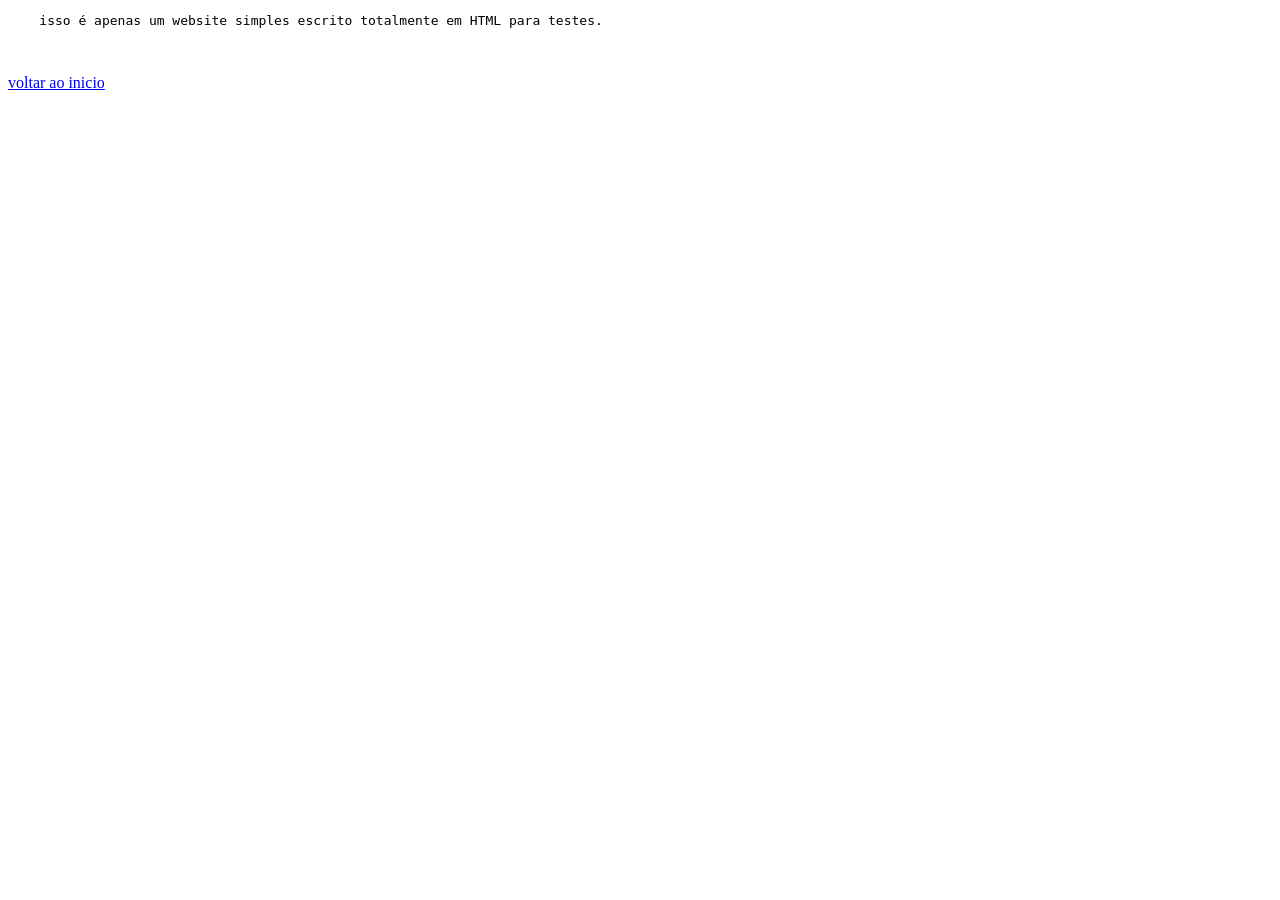
<file: tips/infos.html>
<!DOCTYPE html>
<html lang="pt-br">
<head>
  <link rel="icon" type="image/png" href="pics/image.png"/>
    <title>
      bom dia
    </title>
  </head>
<pre>
    isso é apenas um website simples escrito totalmente em HTML para testes.
    </pre>
    <br>
    <a href="index.html">
        voltar ao inicio
    </a>
</file>
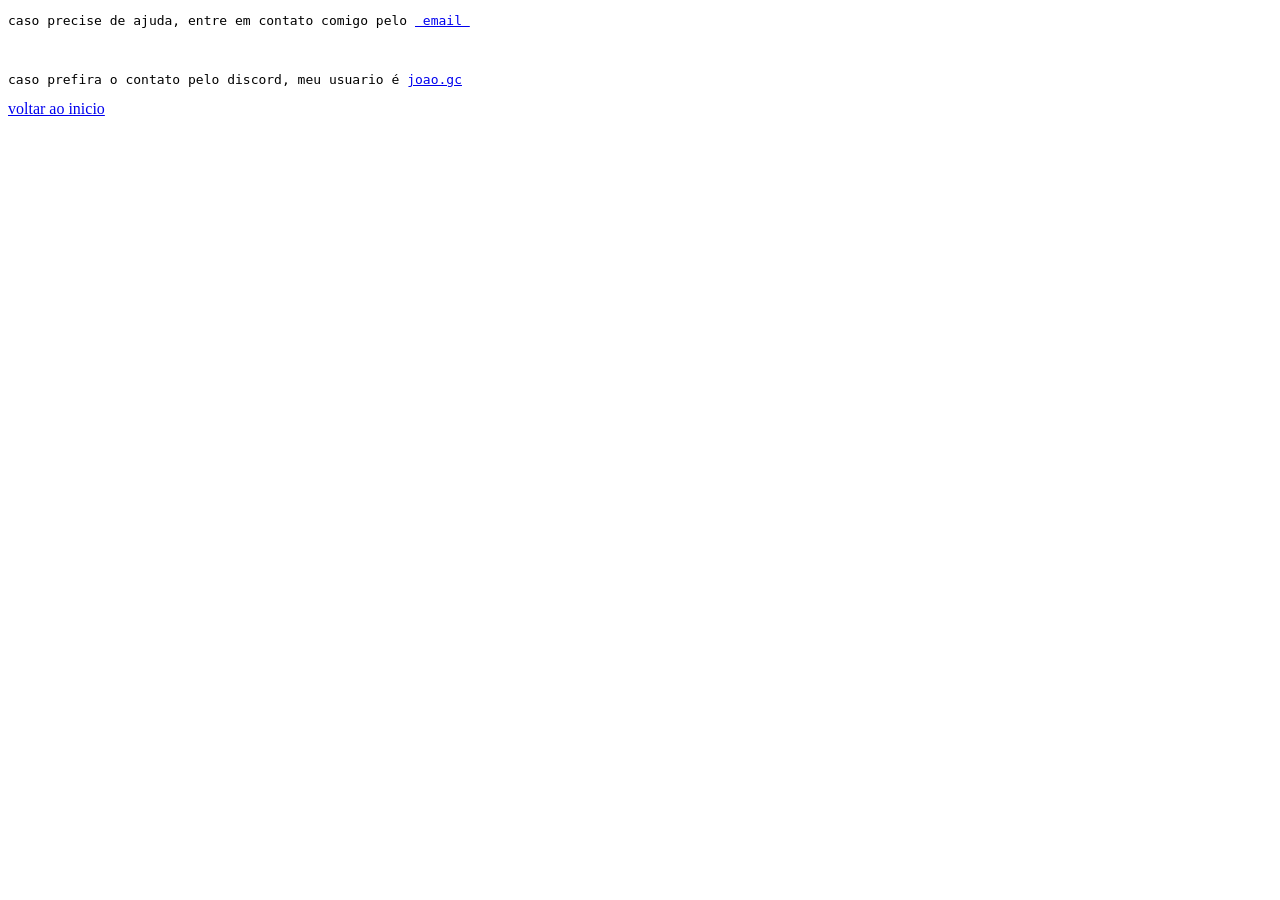
<file: tips/numero.html>
<!DOCTYPE html>
<html lang="pt-br">
<head>
  <link rel="icon" type="image/png" href="pics/image.png"/>
    <title>
      bom dia
    </title>
  </head>
<pre>
caso precise de ajuda, entre em contato comigo pelo <a href="mailto:joao@cappellari.xyz"> email </a>
</pre>
<br>
<pre>caso prefira o contato pelo discord, meu usuario é <a href="discord://">joao.gc</pre> </a>
<a href="index.html"> <!--link to the index page--> 
    voltar ao inicio
</file>
<file: profile.css>
.texto{
    text-align: center;
    font-family: 'Segoe UI', Tahoma, Geneva, Verdana, sans-serif;
    color: #000000;
    margin-top: 20%;
    font-size: 25px;
}

.buttontroll {
    background-color: #4cacaf; /* Green */
    border: none;
    color: white;
    text-align: center;
    text-decoration: none;
    border-radius: 12px;
    display: block; 
    margin: 0 auto; 
    margin-top: 20px; 
    padding: 10px 20px; 
    font-size: 16px; 
    cursor: pointer;
}

/*.backdiv {
    width: 100vw;
    height: 100vh;
    position: fixed;
    top: 0;
    left: 0;
    padding: 0;
    margin: 0;
    z-index: -1;
}
*/
/*
.backvideo {
    position: fixed;
    top: 0;
    left: 0;
    width: 100vw;
    height: 100vh;
    object-fit: cover;
    z-index: -1;
}
*/
/* Centraliza o conteúdo acima do vídeo */
/*.center-content {
    position: relative;
    z-index: 1;
    height: 100vh;
    display: flex;
    flex-direction: column;
    justify-content: center;
    align-items: center;
}*/

@media (min-aspect-ratio: 16/9) {
    .backvideo {
        width: 89%;
        height: 50%;
    }
    
}
@media (max-aspect-ratio: 16/9) {
    .backvideo {
        width: 150;
        height: 190%;
    }
}
</file>
